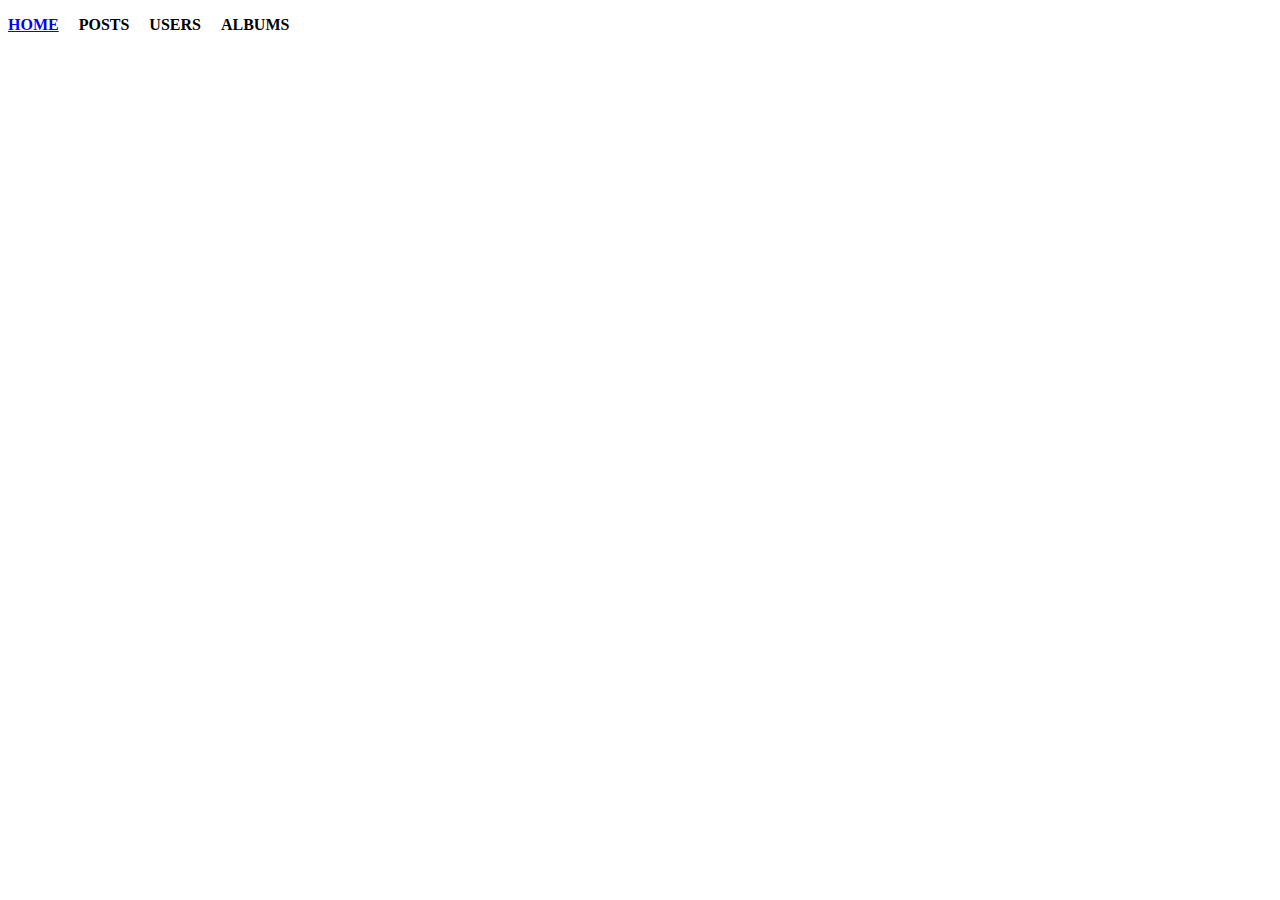
<file: index.html>
<!DOCTYPE html>
<html lang="en">
<head>
    <meta charset="UTF-8">
    <meta http-equiv="X-UA-Compatible" content="IE=edge">
    <meta name="viewport" content="width=device-width, initial-scale=1.0">
    <title>Document</title>
    <link rel="stylesheet" href="/style.css">
</head>
<body>
    
    <script src="/users.js"></script>
    <script src="./navigation.js"></script>
</body>
</html>
</file>
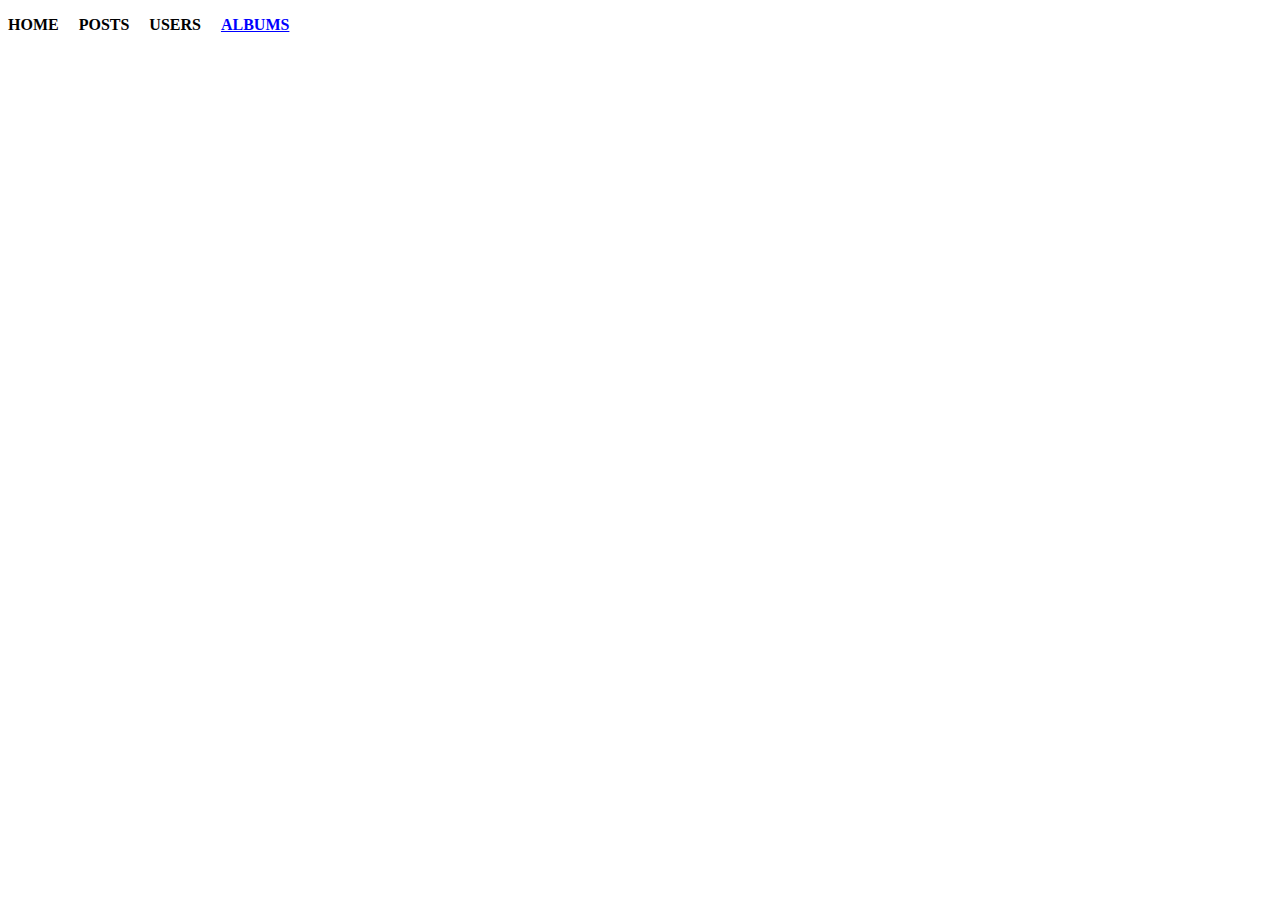
<file: albums.html>
<!DOCTYPE html>
<html lang="en">
<head>
    <meta charset="UTF-8">
    <meta http-equiv="X-UA-Compatible" content="IE=edge">
    <meta name="viewport" content="width=device-width, initial-scale=1.0">
    <title>Albums</title>
    <link rel="stylesheet" href="/style.css">
</head>
<body>
    <div id="content"></div>

    <script src="./albums.js"></script>
    <script src="./navigation.js"></script>
</body>
</html>
</file>
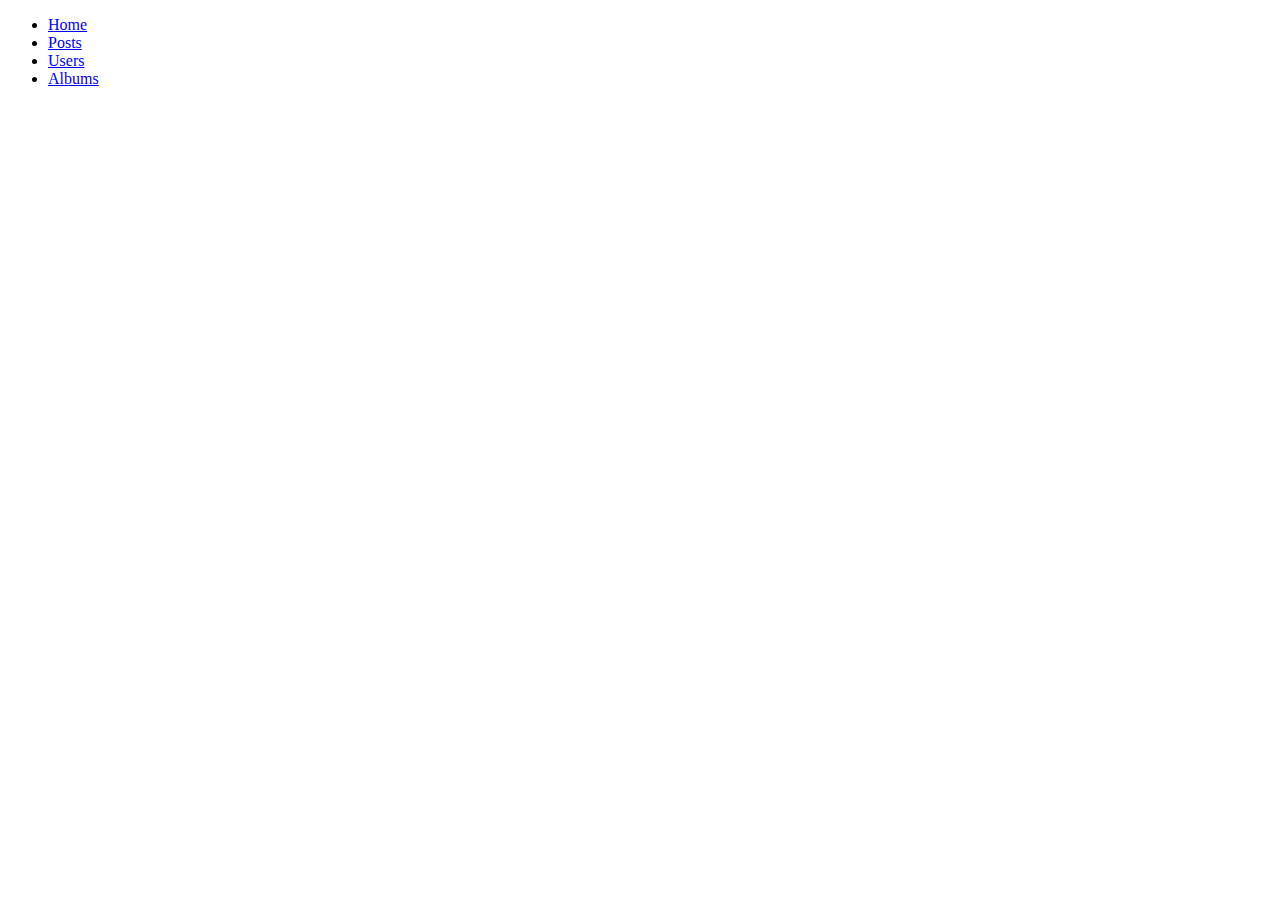
<file: posts.html>
<!DOCTYPE html>
<html lang="en">
<head>
    <meta charset="UTF-8">
    <meta http-equiv="X-UA-Compatible" content="IE=edge">
    <meta name="viewport" content="width=device-width, initial-scale=1.0">
    <title>Document</title>
</head>
<body>
    <div id="content"></div>
    
    <script src="/posts.js"></script>
    <script src="./navigation.js"></script>
</body>
</html>
</file>
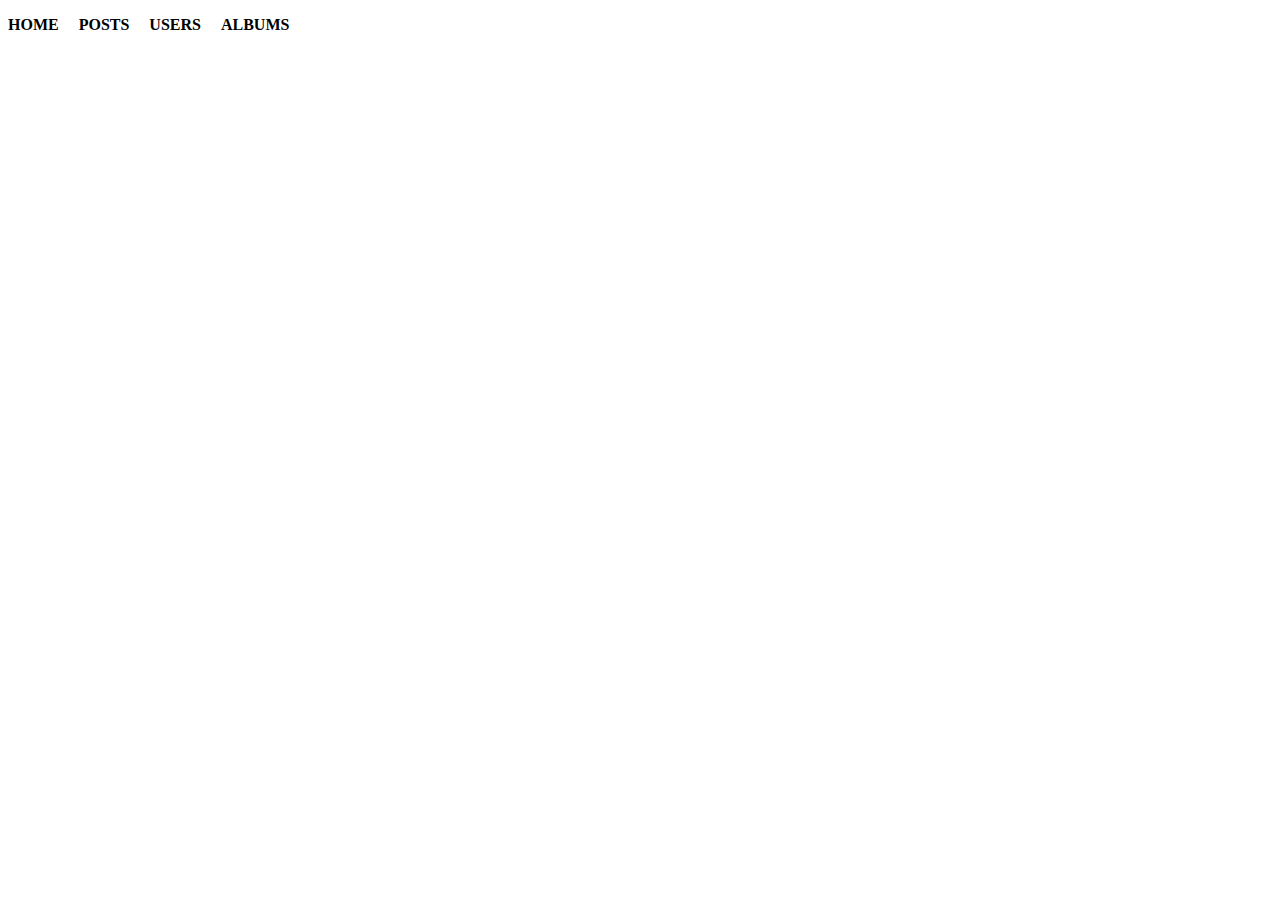
<file: user.html>
<!DOCTYPE html>
<html lang="en">
<head>
    <meta charset="UTF-8">
    <meta http-equiv="X-UA-Compatible" content="IE=edge">
    <meta name="viewport" content="width=device-width, initial-scale=1.0">
    <title>User</title>
    <link rel="stylesheet" href="/style.css">
</head>
<body>
    <div id="content"></div>
    
    <script src="./user.js"></script>
    <script src="./navigation.js"></script>
</body>
</html>
</file>
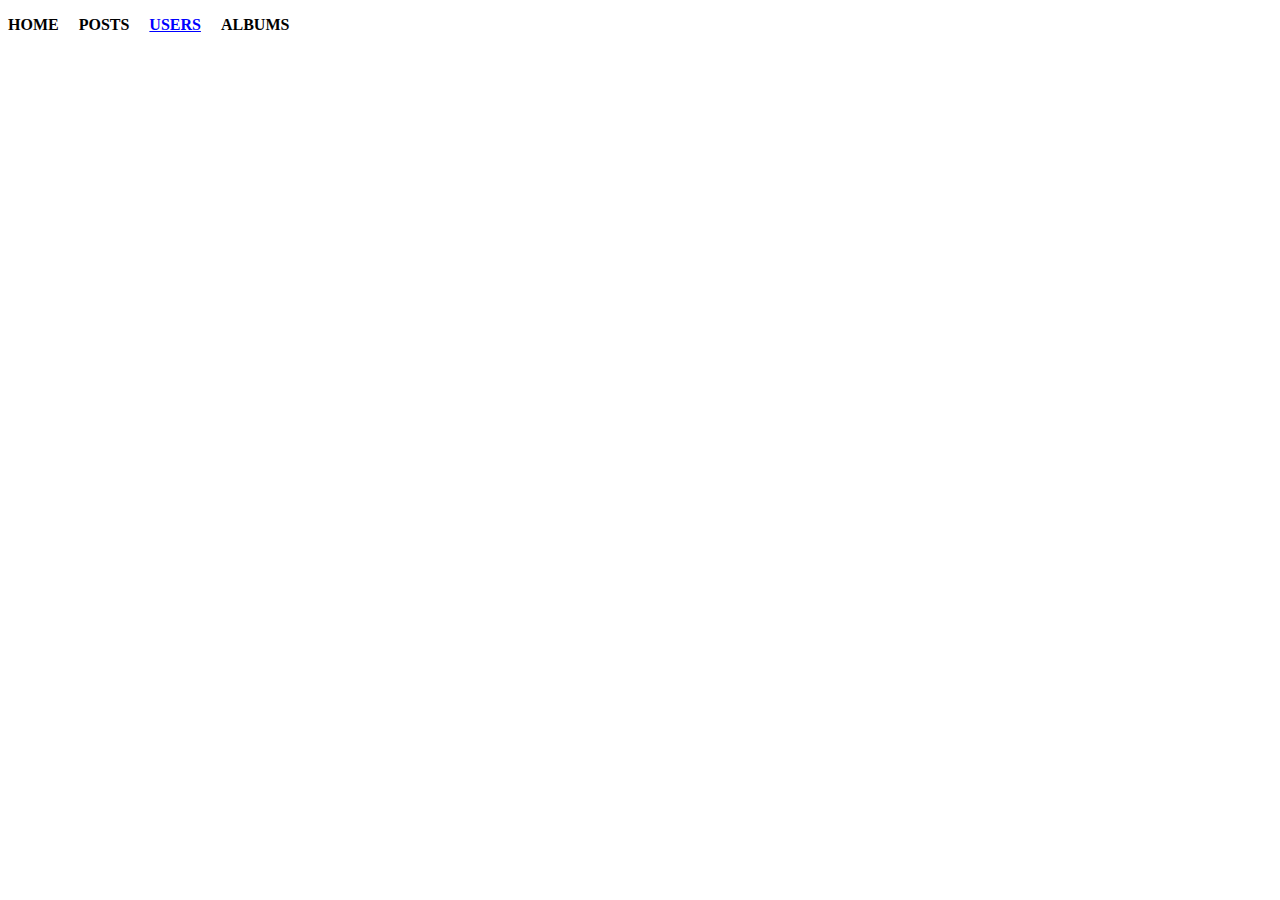
<file: users.html>
<!DOCTYPE html>
<html lang="en">
<head>
    <meta charset="UTF-8">
    <meta http-equiv="X-UA-Compatible" content="IE=edge">
    <meta name="viewport" content="width=device-width, initial-scale=1.0">
    <title>Users</title>
    <link rel="stylesheet" href="/style.css">
</head>
<body>

    <div id="content"></div>
    <script src="/users.js"></script>
    <script src="./navigation.js"></script>
</body>
</html>
</file>
<file: style.css>
.navigation-list {
    display: flex;
    list-style-type: none;
    padding-left: 0;
    gap: 10px 20px;
}
.navigation-list a {
    text-decoration: none;
    text-transform: uppercase;
    color: black;
    font-weight: 700;
}
.navigation-list a.meniu-link {
    color: blue;
    text-decoration: underline;
}
</file>
